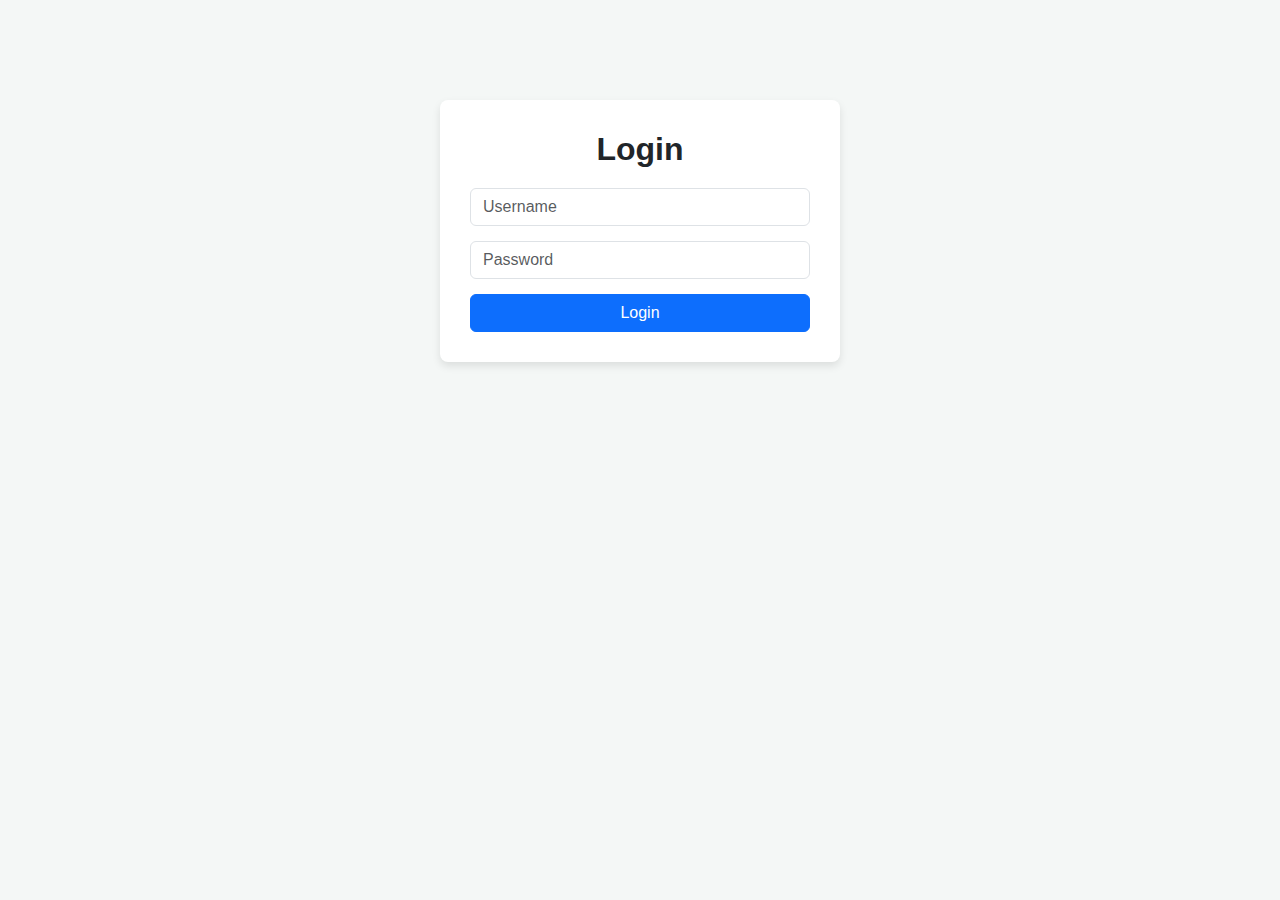
<file: EmpHiringProcess/src/main/resources/templates/login.html>
<!DOCTYPE html>
<html lang="en">
<head>
    <meta charset="UTF-8">
    <meta name="viewport" content="width=device-width, initial-scale=1.0">
    <title>Login - HR System</title>
    <link href="https://cdn.jsdelivr.net/npm/bootstrap@5.1.3/dist/css/bootstrap.min.css" rel="stylesheet">
    <style>
        body {
            background-color: #f4f7f6;
            font-family: 'Roboto', sans-serif;
        }

        .login-container {
            max-width: 400px;
            margin: 100px auto;
            padding: 30px;
            background-color: white;
            border-radius: 8px;
            box-shadow: 0 4px 8px rgba(0, 0, 0, 0.1);
        }

        h2 {
            font-size: 2rem;
            margin-bottom: 20px;
            text-align: center;
            font-weight: 600;
        }

        .form-control {
            margin-bottom: 15px;
        }

        .btn-primary {
            width: 100%;
        }
    </style>
</head>
<body>
    <div class="login-container">
        <h2>Login</h2>
        <form id="loginForm"  >
            <input type="text" id="username" class="form-control" placeholder="Username" name="username" required>
            <input type="password" id="password" class="form-control" placeholder="Password" name="password" required>
            <button type="submit" class="btn btn-primary">Login</button>
        </form>
        <div id="loginError" class="alert alert-danger mt-3 d-none">Invalid credentials, please try again.</div>
    </div>

    <script>
        document.getElementById('loginForm').addEventListener('submit', function(event) {
            event.preventDefault();
            
            // Mock validation
            const username = document.getElementById('username').value;
            const password = document.getElementById('password').value;
            
            if (username === "admin" && password === "password") {
                // Redirect to the HR system page on successful login
                window.location.href = '/form/hrform';
            } else {
                // Show error message
                document.getElementById('loginError').classList.remove('d-none');
            }
        });
    </script>
</body>
</html>
</file>
